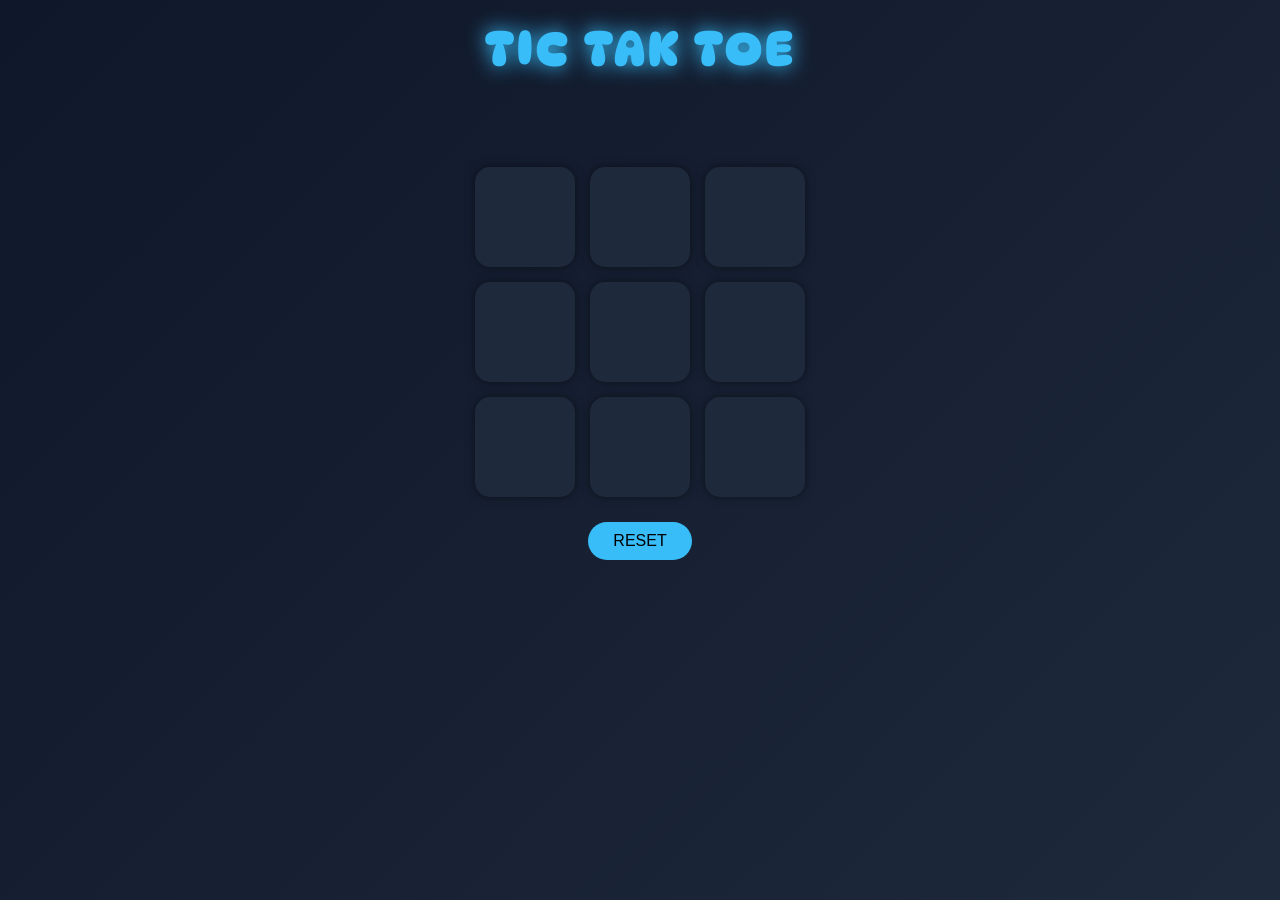
<file: index.html>
<!DOCTYPE html>
<html lang="en">

<head>
    <meta charset="UTF-8">
    <meta name="viewport" content="width=device-width, initial-scale=1.0">
    <title>Tic Tac Toe Game</title>
    <link href="https://fonts.googleapis.com/css2?family=DynaPuff:ital,wght@0,400;0,500;0,600;0,700&display=swap"
        rel="stylesheet">
    <link rel="stylesheet" href="index.css">
</head>

<body>
    <h1 id="title">TIC TAK TOE</h1>
    <div class="message_container">
        <h2 class="message hidemessage"></h2>
    </div>
    <div class="container">
        <div class="game">
            <button class="box"></button>
            <button class="box"></button>
            <button class="box"></button>
            <button class="box"></button>
            <button class="box"></button>
            <button class="box"></button>
            <button class="box"></button>
            <button class="box"></button>
            <button class="box"></button>
        </div>
    </div>
    <button id="reset">RESET</button>
    <button id="newgame" class="hidenewgame">NEW GAME</button>
</body>
<script src="script.js"></script>

</html>
</file>
<file: index.css>
/* Reset */
* {
    margin: 0;
    padding: 0;
    box-sizing: border-box;
}

/* Body Styling */
body {
    font-family: "DynaPuff", cursive;
    background: linear-gradient(135deg, #0f172a, #1e293b);
    color: white;
    text-align: center;
    min-height: 100vh;
    display: flex;
    flex-direction: column;
    align-items: center;
}

/* Title */
#title {
    margin-top: 20px;
    font-size: 3rem;
    letter-spacing: 3px;
    color: #38bdf8;
    text-shadow: 0 0 20px #38bdf8;
}

/* Game Container */
.container {
    margin-top: 30px;
}

/* Grid */
.game {
    display: grid;
    grid-template-columns: repeat(3, 100px);
    gap: 15px;
}

/* Boxes */
.box {
    height: 100px;
    width: 100px;
    border-radius: 15px;
    border: none;
    background: #1e293b;
    cursor: pointer;
    transition: 0.3s;
    position: relative;
    box-shadow: 0 0 10px rgba(0,0,0,0.5);

    /* CENTERING FIX */
    display: flex;
    justify-content: center;
    align-items: center;
}

.box:hover {
    transform: scale(1.05);
    box-shadow: 0 0 15px #38bdf8;
}

/* Circle */
.circle {
    width: 60px;
    height: 60px;
    border: 6px solid #22c55e;
    border-radius: 50%;
    animation: pop 0.3s ease;
}

/* Cross */
.cross {
    position: relative;
    width: 60px;
    height: 60px;
}

.cross::before,
.cross::after {
    content: "";
    position: absolute;
    width: 60px;
    height: 6px;
    background: #ef4444;
    top: 50%;
    left: 0;
    transform-origin: center;
}

.cross::before {
    transform: rotate(45deg);
}

.cross::after {
    transform: rotate(-45deg);
}

/* Animation */
@keyframes pop {
    from {
        transform: scale(0);
        opacity: 0;
    }
    to {
        transform: scale(1);
        opacity: 1;
    }
}

/* Buttons */
#reset, #newgame {
    margin-top: 25px;
    padding: 10px 25px;
    border: none;
    border-radius: 20px;
    font-size: 1rem;
    cursor: pointer;
    transition: 0.3s;
}

/* Reset Button */
#reset {
    background: #38bdf8;
    color: black;
}

#reset:hover {
    background: #0ea5e9;
    box-shadow: 0 0 10px #38bdf8;
}

/* New Game Button */
#newgame {
    background: #22c55e;
    color: black;
}

#newgame:hover {
    background: #16a34a;
    box-shadow: 0 0 10px #22c55e;
}

/* Message */
.message_container {
    margin-top: 20px;
    height: 40px;
}

.message {
    font-size: 1.5rem;
}

/* Hidden Classes */
.hidemessage {
    display: none;
}

.hidenewgame {
    display: none;
}

.hidereset {
    display: none;
}

/* Winner Message Styling */
.messageproperties {
    color: #facc15;
    text-shadow: 0 0 10px #facc15;
    animation: glow 1s infinite alternate;
}

@keyframes glow {
    from {
        text-shadow: 0 0 10px #facc15;
    }
    to {
        text-shadow: 0 0 25px #facc15;
    }
}
</file>
<file: tttgame.css>
/* Reset */
* {
    margin: 0;
    padding: 0;
    box-sizing: border-box;
}

/* Body Styling */
body {
    font-family: "DynaPuff", cursive;
    background: linear-gradient(135deg, #0f172a, #1e293b);
    color: white;
    text-align: center;
    min-height: 100vh;
    display: flex;
    flex-direction: column;
    align-items: center;
}

/* Title */
#title {
    margin-top: 20px;
    font-size: 3rem;
    letter-spacing: 3px;
    color: #38bdf8;
    text-shadow: 0 0 20px #38bdf8;
}

/* Game Container */
.container {
    margin-top: 30px;
}

/* Grid */
.game {
    display: grid;
    grid-template-columns: repeat(3, 100px);
    gap: 15px;
}

/* Boxes */
.box {
    height: 100px;
    width: 100px;
    border-radius: 15px;
    border: none;
    background: #1e293b;
    cursor: pointer;
    transition: 0.3s;
    position: relative;
    box-shadow: 0 0 10px rgba(0,0,0,0.5);

    /* CENTERING FIX */
    display: flex;
    justify-content: center;
    align-items: center;
}

.box:hover {
    transform: scale(1.05);
    box-shadow: 0 0 15px #38bdf8;
}

/* Circle */
.circle {
    width: 60px;
    height: 60px;
    border: 6px solid #22c55e;
    border-radius: 50%;
    animation: pop 0.3s ease;
}

/* Cross */
.cross {
    position: relative;
    width: 60px;
    height: 60px;
}

.cross::before,
.cross::after {
    content: "";
    position: absolute;
    width: 60px;
    height: 6px;
    background: #ef4444;
    top: 50%;
    left: 0;
    transform-origin: center;
}

.cross::before {
    transform: rotate(45deg);
}

.cross::after {
    transform: rotate(-45deg);
}

/* Animation */
@keyframes pop {
    from {
        transform: scale(0);
        opacity: 0;
    }
    to {
        transform: scale(1);
        opacity: 1;
    }
}

/* Buttons */
#reset, #newgame {
    margin-top: 25px;
    padding: 10px 25px;
    border: none;
    border-radius: 20px;
    font-size: 1rem;
    cursor: pointer;
    transition: 0.3s;
}

/* Reset Button */
#reset {
    background: #38bdf8;
    color: black;
}

#reset:hover {
    background: #0ea5e9;
    box-shadow: 0 0 10px #38bdf8;
}

/* New Game Button */
#newgame {
    background: #22c55e;
    color: black;
}

#newgame:hover {
    background: #16a34a;
    box-shadow: 0 0 10px #22c55e;
}

/* Message */
.message_container {
    margin-top: 20px;
    height: 40px;
}

.message {
    font-size: 1.5rem;
}

/* Hidden Classes */
.hidemessage {
    display: none;
}

.hidenewgame {
    display: none;
}

.hidereset {
    display: none;
}

/* Winner Message Styling */
.messageproperties {
    color: #facc15;
    text-shadow: 0 0 10px #facc15;
    animation: glow 1s infinite alternate;
}

@keyframes glow {
    from {
        text-shadow: 0 0 10px #facc15;
    }
    to {
        text-shadow: 0 0 25px #facc15;
    }
}
</file>
